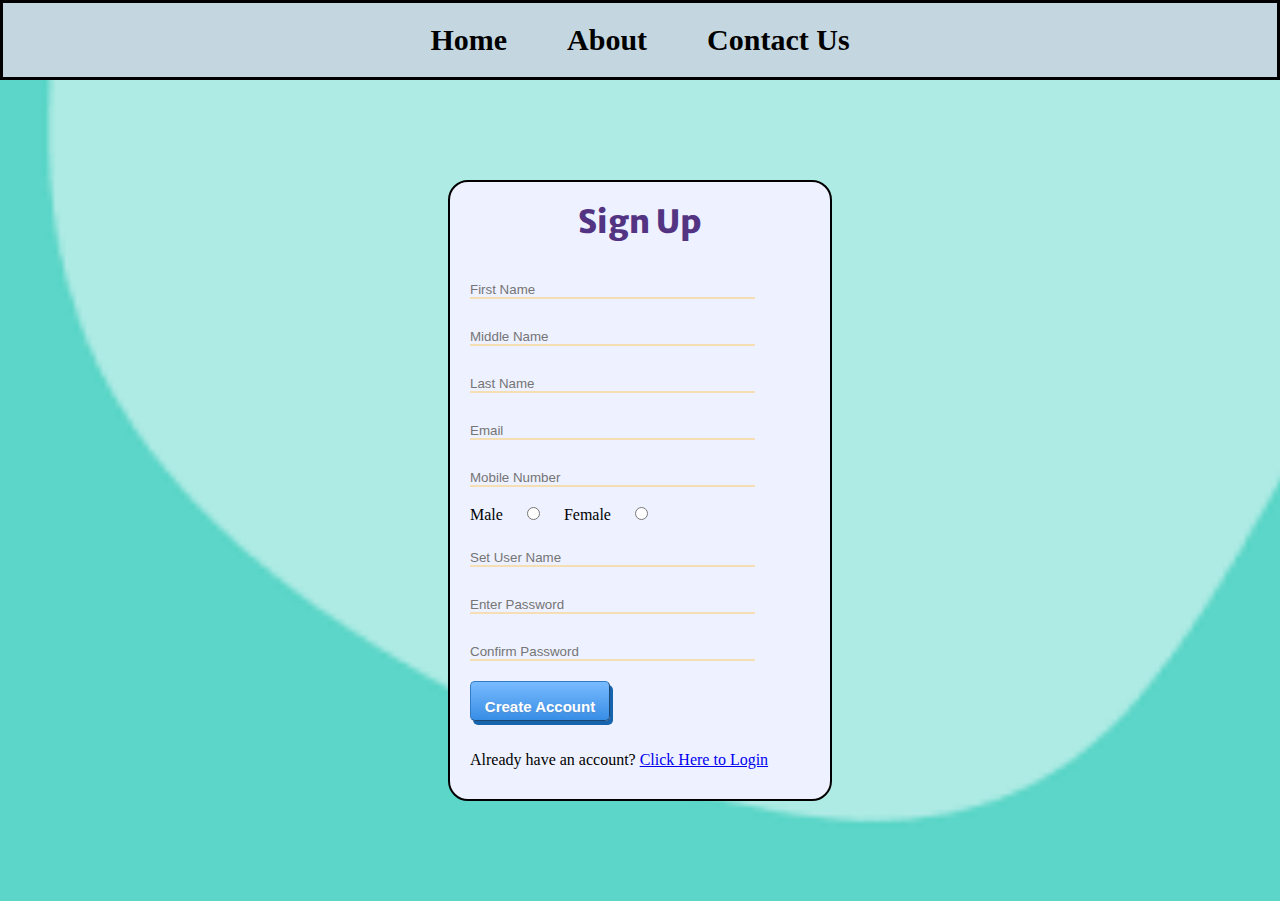
<file: index.html>
<!DOCTYPE html>
<html lang="en">
<head>
    <meta charset="UTF-8">
    <meta name="viewport" content="width=device-width, initial-scale=1.0">
    <meta http-equiv="X-UA-Compatible" content="ie=edge">
    <link href="https://fonts.googleapis.com/css2?family=Cedarville+Cursive&family=Gochi+Hand&family=Lato&family=Merriweather+Sans&family=Montserrat:wght@100&family=Sacramento&display=swap" rel="stylesheet">

    <link rel="stylesheet" href="styles/style.css">
    <title>Document</title>
</head>
<body>
    <div class="navbar">
        <div class="navbar-item">
            <a href="login.html" class="navbar-item"><h2>Home</h2></a>
            <a href="" class="navbar-item"><h2>About</h2></a>
            <a href="" class="navbar-item"><h2>Contact Us</h2></a>
        </div>
    </div>
    <div class="mainbox">
        <h1>Sign Up</h1>
        <form action="">
            <input placeholder="First Name" type="text">
            <br>
            <input placeholder="Middle Name" type="text">
            <br>
            <input placeholder="Last Name" type="text">
            <br>
            <input type="email" name="email" id="e1" placeholder="Email">
            <br>
            <input placeholder="Mobile Number" type="number">
            <br>
            <label for="">Male</label>
            <input type="radio" name="gen" id="" class="op">
            <label for="">Female</label>
            <input type="radio" name="gen" id="" class="op">
            <br>
            <input placeholder="Set User Name" type="text">
            <br>
            <input placeholder="Enter Password" type="password">
            <br>
            <input placeholder="Confirm Password" type="password">
            <br>
            <input type="button" value="Create Account" class="buttonClass">
            
            <p>Already have an account? <a href="student_login.html">Click Here to Login</a></p>
        </form>
    </div>
</body>
</html>
</file>
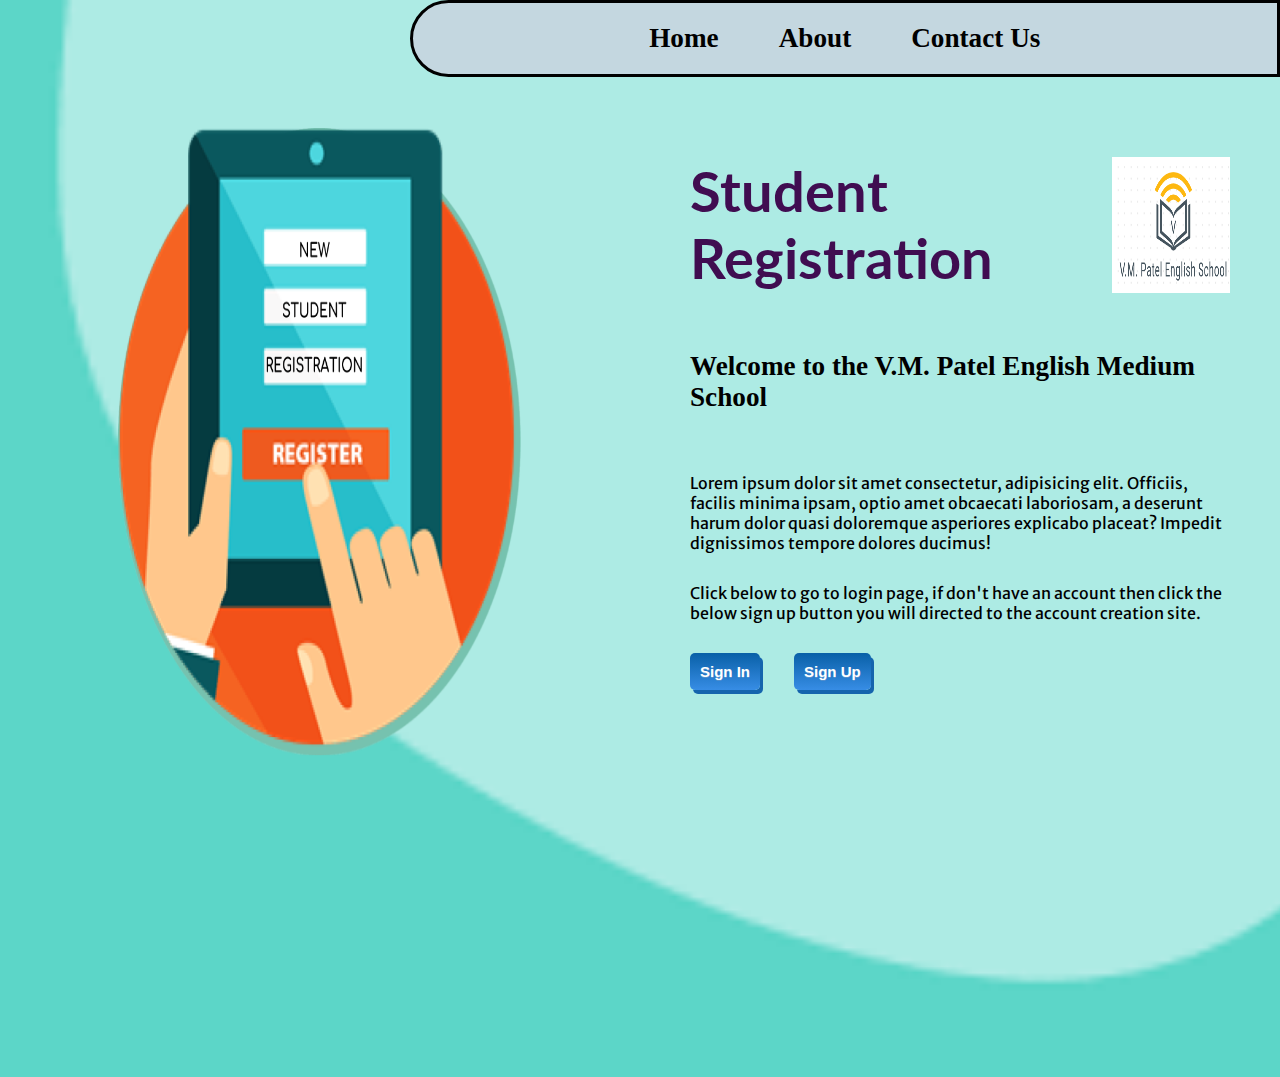
<file: login.html>
<!DOCTYPE html>
<html lang="en">
<head>
    <meta charset="UTF-8">
    <meta http-equiv="X-UA-Compatible" content="IE=edge">
    <meta name="viewport" content="width=device-width, initial-scale=1.0">
    <link rel="preconnect" href="https://fonts.googleapis.com">
<link rel="preconnect" href="https://fonts.gstatic.com" crossorigin>
<link href="https://fonts.googleapis.com/css2?family=Cedarville+Cursive&family=Gochi+Hand&family=Lato&family=Merriweather+Sans&family=Montserrat:wght@100&family=Sacramento&display=swap" rel="stylesheet">
    <link rel="stylesheet" href="styles/style2.css">
    <title>Home</title>
</head>
<body>
    <div class="navbar">
        <div class="navbar-item">
            <a href="" class="navbar-item"><h2>Home</h2></a>
            <a href="" class="navbar-item"><h2>About</h2></a>
            <a href="" class="navbar-item"><h2>Contact Us</h2></a>
       </div>
    </div>
    <div class="mainbox">
        <div class="m2">
            <img src="images/6.png" alt="">
        </div>
        <div class="m1">
            <div class="m0">
                <div class="m11"><h1>Student <br> Registration</h1></div>
                <div class="m12"><img class="logo" src="images/sc11.png" alt=""></div>
            </div>
            <p><h2>Welcome to the V.M. Patel English Medium School</h2></p>
            <p>Lorem ipsum dolor sit amet consectetur, adipisicing elit. Officiis, facilis minima ipsam, optio amet obcaecati laboriosam, a deserunt harum dolor quasi doloremque asperiores explicabo placeat? Impedit dignissimos tempore dolores ducimus!</p>

            <p class="p1">Click below to go to login page, if don't have an account then click the below sign up button you will directed to the account creation site.</p>
            
            <a href="student_login.html" class="buttonClass" >Sign In</a>
            <a href="index.html" class="buttonClass" >Sign Up</a>
        </div>
        
    </div>
</body>
</html>
</file>
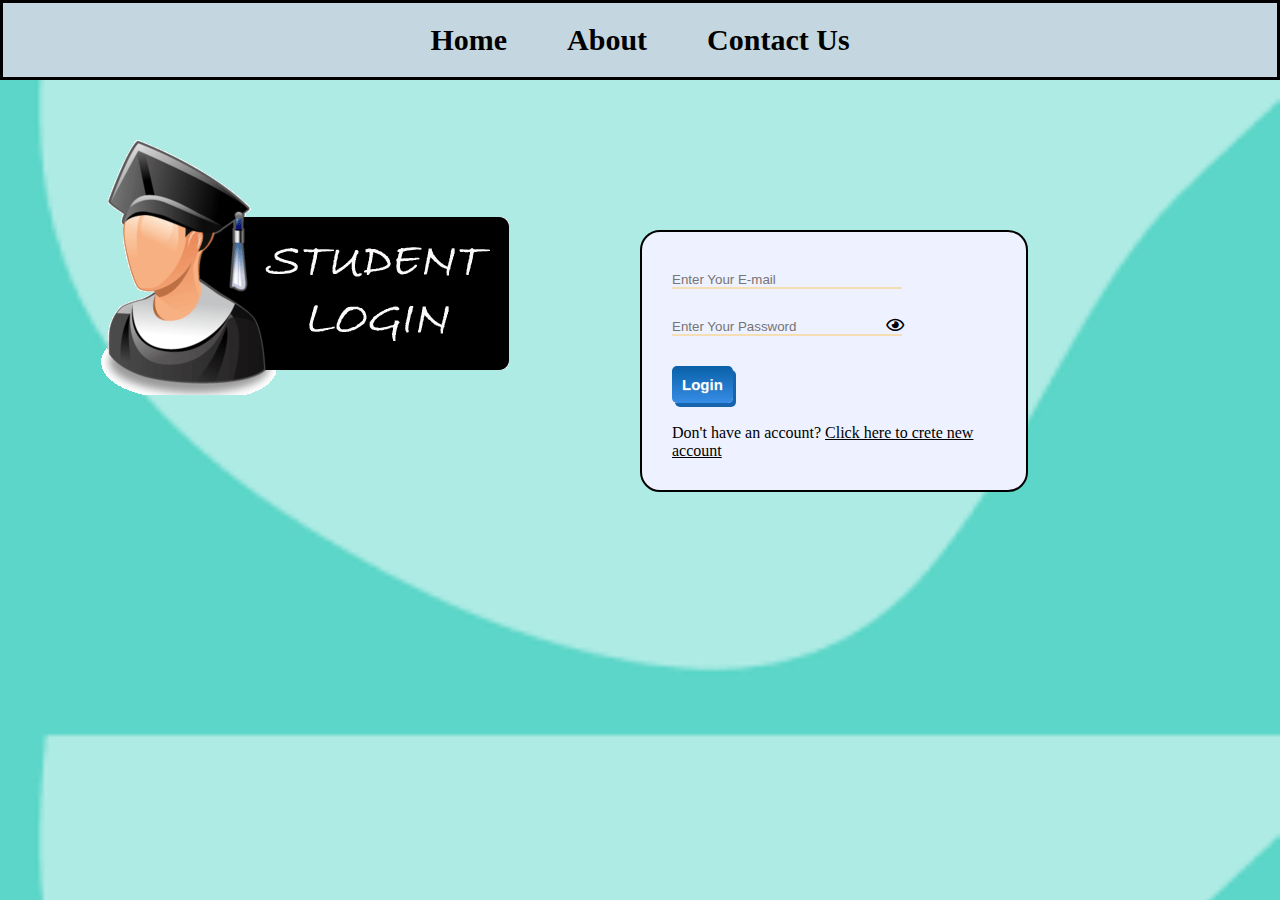
<file: student_login.html>
<!DOCTYPE html>
<html lang="en">
<head>
    <meta charset="UTF-8">
    <meta http-equiv="X-UA-Compatible" content="IE=edge">
    <meta name="viewport" content="width=device-width, initial-scale=1.0">
    <title>Student Login</title>
    <link rel="stylesheet" href="styles/style3.css">
    <link rel="stylesheet" href="https://cdnjs.cloudflare.com/ajax/libs/font-awesome/5.13.0/css/all.min.css">
</head>
<body>
    <div class="navbar">
        <div class="navbar-item">
            <a href="login.html" class="navbar-item"><h2>Home</h2></a>
            <a href="" class="navbar-item"><h2>About</h2></a>
            <a href="" class="navbar-item"><h2>Contact Us</h2></a>
       </div>
    </div>
    <div class="mainbox">

        <div class="imgbox">
            <img src="images/stdLogin.png" alt="">
        </div>
        <div class="secbox">
            <form action="">
                <input type="email" placeholder="Enter Your E-mail" style="margin-top:30px ;" name="" id="">
                <br>
                <input type="password" style="margin-bottom: 40px;" placeholder="Enter Your Password" name="" id="pass">
                <i class="far fa-eye" id="togglePassword" style=" margin-left: -50px; cursor: pointer;"></i>
             <br>
                <a href="" class="buttonClass">Login</a>
                <p style="margin-left: 30px;">Don't have an account? <a class="linklogin" href="index.html">Click here to crete new account</a></p>
            </form>
        </div>
    </div>
</body>
</html>
</file>
<file: styles/style.css>
*{
    margin: 0px;
    padding: 0px;
}
.mainbox{
    margin:100px 35%;
    border: 2px solid black;
    background-color: #EEF1FF;
    border-radius: 20px;
    padding-bottom: 20px;

}
.op{
    margin:10px 0px;
    width:auto;
}
input{
    padding-top: 10px;
    margin:10px 20px;
    outline: 0;
    width: 75%;
    border-width:0 0 2px;
    border-color: wheat;
    background-color: #EEF1FF;
}
textarea{
    margin: 10px 20px;
    padding-top:10px ;
}
label{
    margin: 10px 20px;
    padding-top: 10px;
}
h1{
    text-align: center;
    margin:20px;
    font-family: 'Merriweather Sans', sans-serif;
    font-weight: 900;
    color: #533483;
}
body{
    background-image: linear-gradient(#ffd89b , #19547b);
    background-image: url("../images/download.png");
    background-size: cover;
}
.o{
    margin-left :20px;
    margin-top:20px;
}
p{
    padding-top: 10px;
    margin:10px 20px;
}
.navbar{
    height: 10%;
    background-color:#C4D7E0     ;
    border: 3px solid black;
}
.navbar-item{
    display: flex;
    justify-content: center;
    padding:  10px 30px;
    font-size: 20px;
    color: black;
    text-decoration: none;
}
.buttonClass {
    font-size:15px;
    font-family:Arial;
    width:140px;
    height:40px;
    border-width:1px;
    color:#fff;
    border-color:#337bc4;
    font-weight:bold;
    border-top-left-radius:5px;
    border-top-right-radius:5px;
    border-bottom-left-radius:5px;
    border-bottom-right-radius:5px;
    box-shadow: 3px 4px 0px 0px #1564ad;
    text-shadow: 0px 1px 0px #528ecc;
    background:linear-gradient(#79bbff, #378de5);
  }
  
  .buttonClass:hover {
    background: linear-gradient(#378de5, #79bbff);
  }
@media only screen and (max-width:600px) {
    .mainbox{
        margin:10%;
    }
    .navbar{
        height: 5%;
        background-color: #C4D7E0;
        border: 2px solid black;
      
      margin: 0;
    }
    .navbar-item{
        display: flex;
        justify-content: center;
        padding:5px 15px;
        color: black;
        text-decoration: none;
    }
    h2{
        padding: 5px 15px;
        font-size: 1em;
    }
</file>
<file: styles/style2.css>
*{
    margin: 0px;
    padding: 0px;
    
}
body{
    background-image: url("../images/download.png");
    background-size: cover;
}
.navbar{
    height: 10%;
    background-color: #C4D7E0;
    border: 3px solid black;
    margin-left: 32%;
    border-bottom-left-radius: 50px;
    border-top-left-radius: 50px;
}
.navbar-item{
    display: flex;
    justify-content: center;
    padding:  10px 30px;
    font-size: 20px;
    color: black;
    text-decoration: none;
}
.mainbox{
    display: grid;
    grid-template-columns: repeat(2,1fr);
}
.m2{
   margin:8% 5%;
   text-align: center;
}
img{
    height: 70%;
    width: 70%;
}
.m0{
    display: grid;
    grid-template-columns: repeat(2,1fr);
}
.m1{
    height: 100vh;
    margin: 50px;

}
.p1{
    margin-bottom: 40px;
}
h1{
    font-size: 3.5rem;
    padding: 30px 0px;
    font-family: 'Lato', sans-serif;
    color: #400D51;
}
p{
    padding-top: 30px;
}
.logo{
    width: 50%;
    height: 70%;
    margin-top: 30px;
    margin-left: 50%;
}
p{
    font-family: 'Merriweather Sans', sans-serif;
    font-size: 1rem;
}
.buttonClass {
    font-size:15px;
    font-family:Arial;
    width:auto;
    height:auto;
    border-width:2px;
    color:#fff;
    border-color:#378de5;
    font-weight:bold;
    border-top-left-radius:5px;
    border-top-right-radius:5px;
    border-bottom-left-radius:5px;
    border-bottom-right-radius:5px;
    box-shadow: 3px 4px 0px 0px #1564ad;
    text-shadow: 0px 1px 0px #528ecc;
    background:linear-gradient(#0960a7, #378de5);
    margin-top: 50px;
    margin-right: 30px;
    padding:10px
  }
  a{
    text-decoration: none;
    color: white;
  }
  .buttonClass:hover {
    background: linear-gradient(#378de5, #79bbff);
  }
  h2{
    font-size: 1.7rem;
  }
  @media only screen and (max-width:600px){
    .navbar{
        height: 5%;
        background-color: #C4D7E0;
        border: 2px solid black;
        border-bottom-left-radius: 30px;
        border-top-left-radius: 30px;
        border-top-right-radius: 30px;
        border-bottom-right-radius: 30px;
        margin:auto 5%;
    }
    .navbar-item{
        display: flex;
        justify-content: center;
        font-size: 0.5rem;
        padding: 2%;
        color: black;
        text-decoration: none;
    }
    .mainbox{
        display: flex;
        flex-direction: column;
    }
    .m2{
        margin: 8% 5%;
        margin-bottom: 0px;
    }
    h1{
        font-size: 1.8rem;
        padding: 10px 0px;
        font-family: 'Lato', sans-serif;
        color: #400D51;
    }
          .logo{
            width: 70%;
            height: 70%;
            margin-top: 15px;
            margin-left: 25%;
        }
        h2{
            font-size: 1.2rem;
        }
        p{
            font-size: 0.8rem;
            margin-bottom: 5%;
            padding-top: 15px;
        }
        .m1{
            margin-bottom: 0;
        }
    }
</file>
<file: styles/style3.css>
*{
    padding: 0px;
    margin:0px;
}
.navbar{
    height: 10%;
    background-color:#C4D7E0     ;
    border: 3px solid black;
}
.navbar-item{
    display: flex;
    justify-content: center;
    padding:  10px 30px;
    font-size: 20px;
    color: black;
    text-decoration: none;
}
body{
    background-image: url("../images/download.png");
    background-size: cover;
}
input{
    padding-top: 10px;
    margin:10px 30px;
    outline: 0;
    width:60%;
    border-width:0 0 2px;
    border-color: wheat;
    background-color: #EEF1FF;
}
.secbox{
    padding-top: 150px;
}
#pass{
    margin-left: 30px;
}
form{
    background-color: #EEF1FF;
    padding-bottom: 30px;
    width: 60%;
    border: 2px solid black;
    border-radius: 20px;
}
.mainbox{
    display: grid;
    grid-template-columns: repeat(2,1fr);
}
.imgbox{
    padding: 60px 100px;
}
.buttonClass {
    font-size:15px;
    font-family:Arial;
    width:auto;
    height:auto;
    border-width:2px;
    color:#fff;
    border-color:#378de5;
    font-weight:bold;
    border-top-left-radius:5px;
    border-top-right-radius:5px;
    border-bottom-left-radius:5px;
    border-bottom-right-radius:5px;
    box-shadow: 3px 4px 0px 0px #1564ad;
    text-shadow: 0px 1px 0px #528ecc;
    background:linear-gradient(#0960a7, #378de5);
    margin-left: 30px;
    padding:10px
  }
  a{
    text-decoration: none;
    color: white;
  }
  .buttonClass:hover {
    background: linear-gradient(#378de5, #79bbff);
  }
  p{
    padding-top: 30px;
  }
.linklogin{
    color: black;
    text-decoration: underline;
}
@media only screen and (max-width:600px) {
        .navbar{
            height: 10%;
            background-color:#C4D7E0;
            border: 2px solid black;
        }
        .navbar-item{
            display: flex;
            justify-content: center;
            padding: 5px 15px;
            font-size: 15px;
        }
        .mainbox{
            display: flex;
            flex-direction: column;
            padding: 0px;
        }
        .imgbox{
            padding:0px;
            text-align: center;
        }
        img{
            width:50%;
            margin: 10% 0px;
        }
        .secbox{
            margin: 5% 5%;
            padding: 0px;
            justify-content: center;
            
        }
        form{
            width:80%;
            justify-content: center;
            margin: 5% auto;
            padding: 1%;
        }
        
}
</file>
